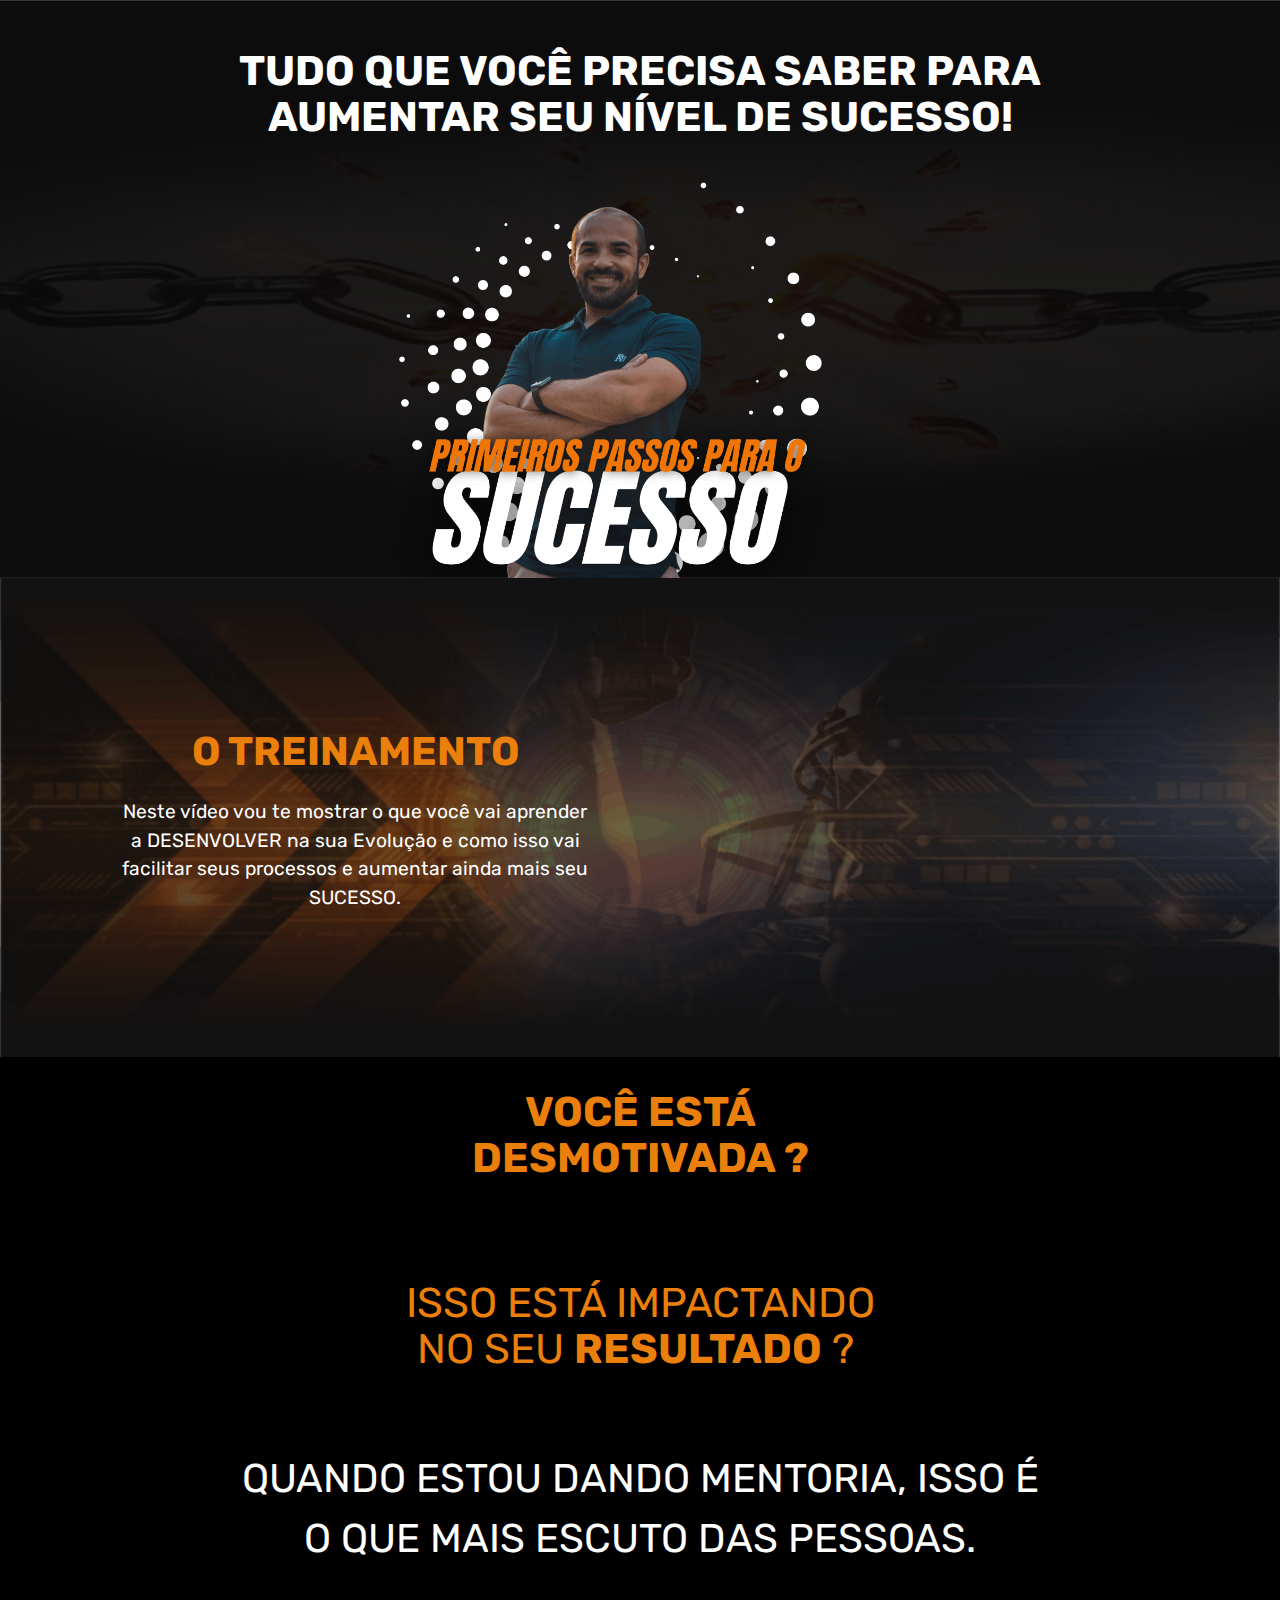
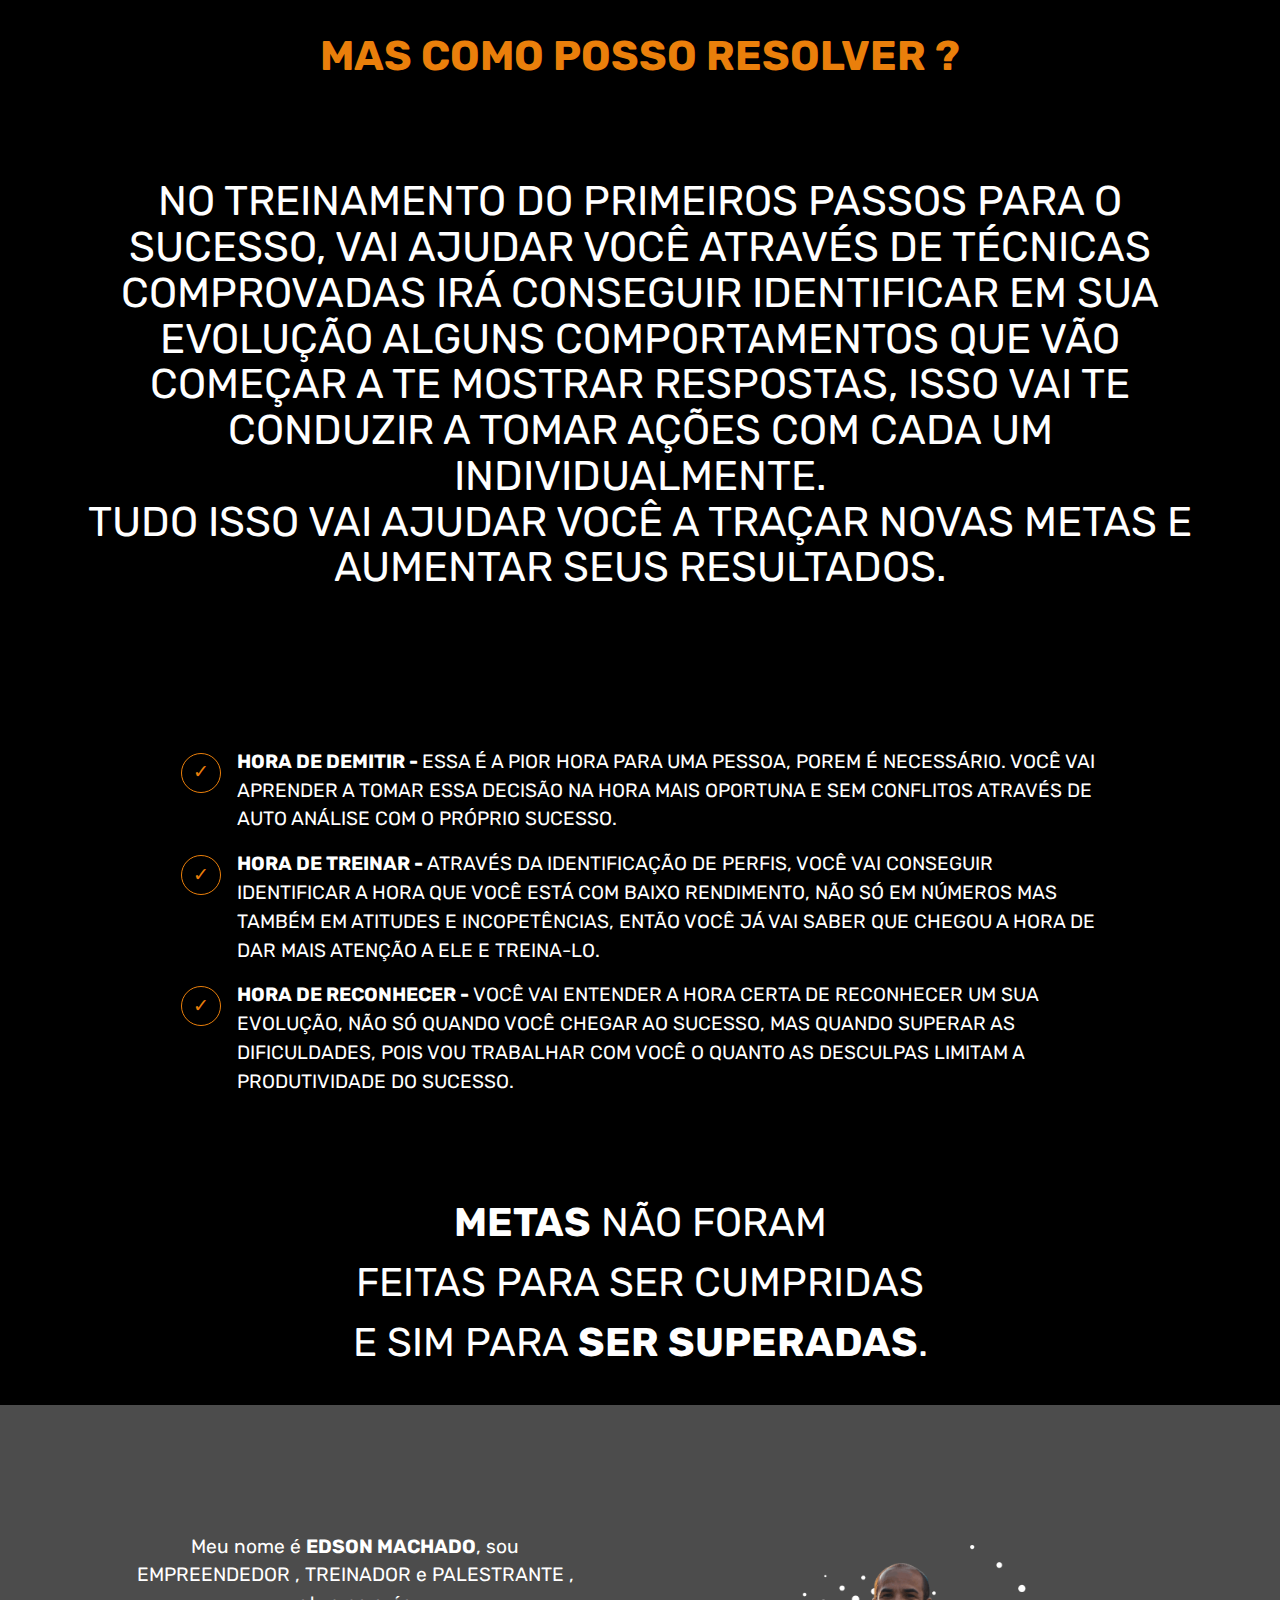
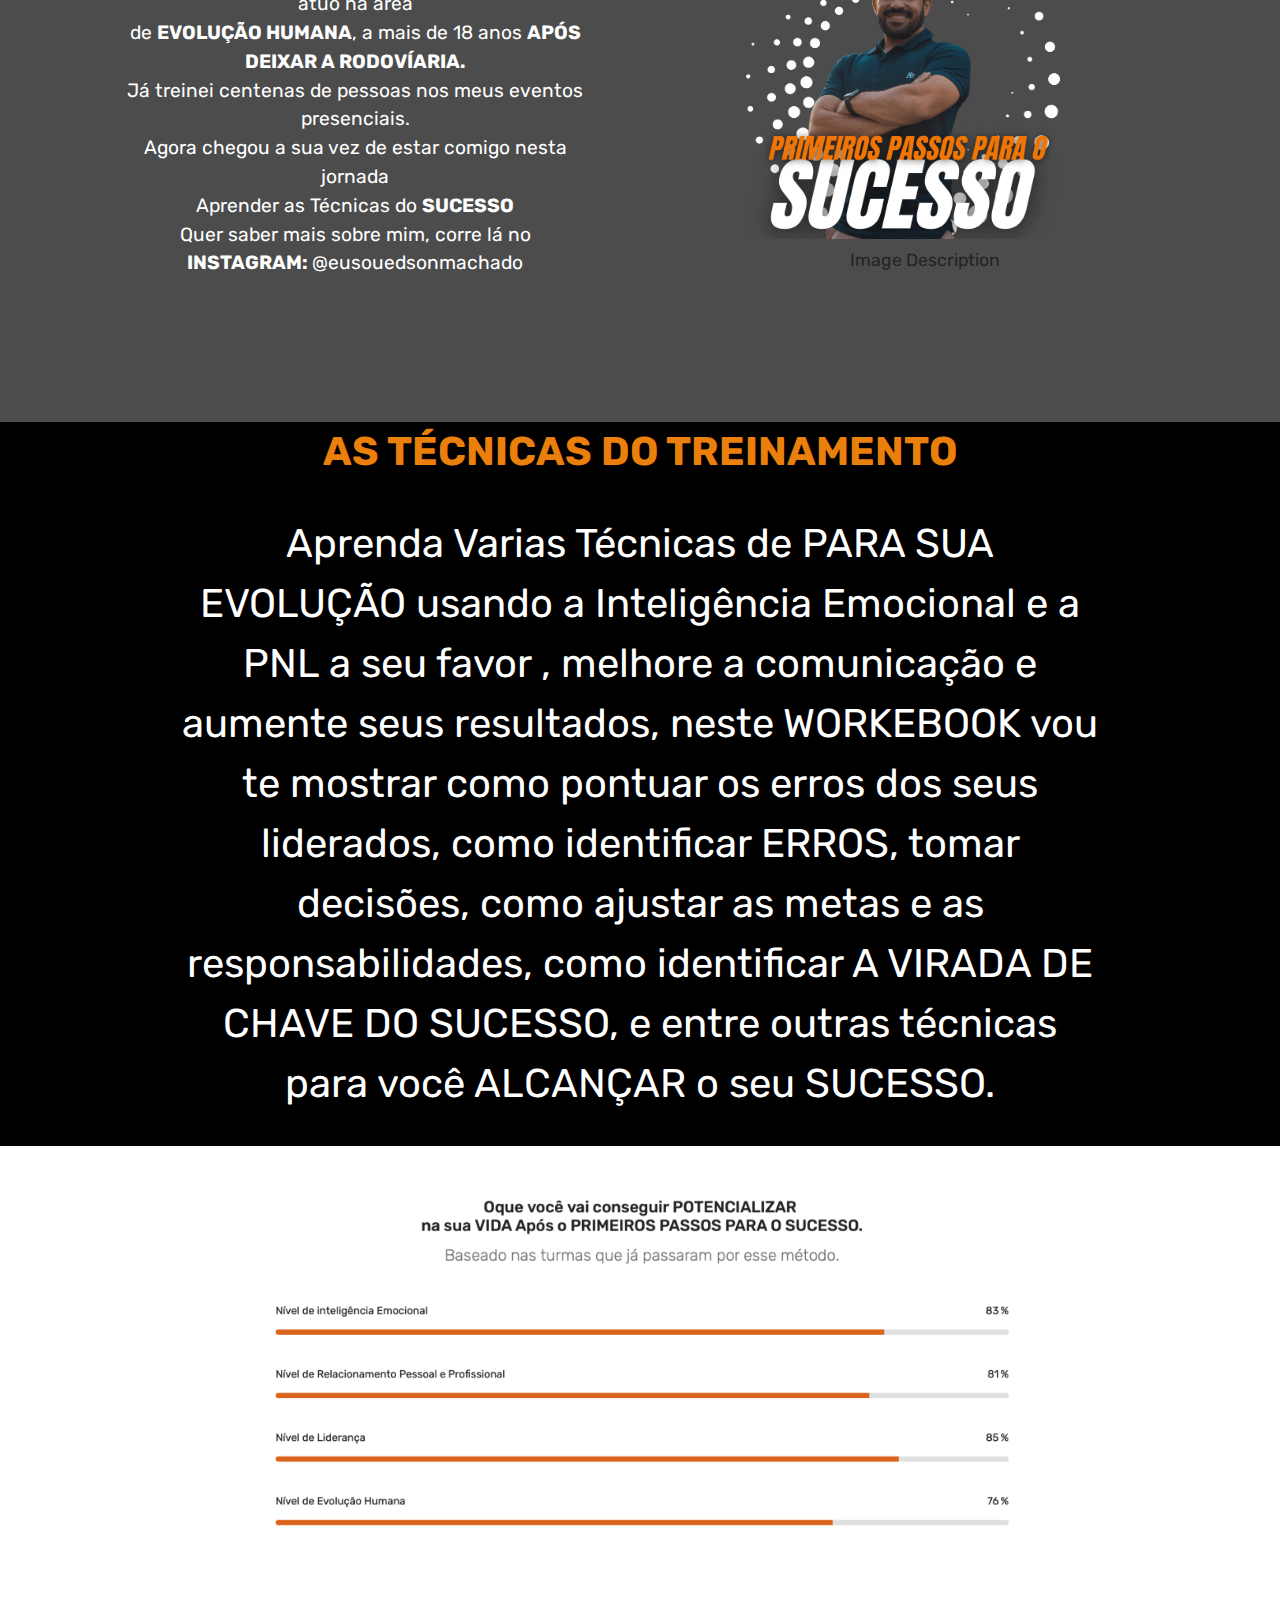
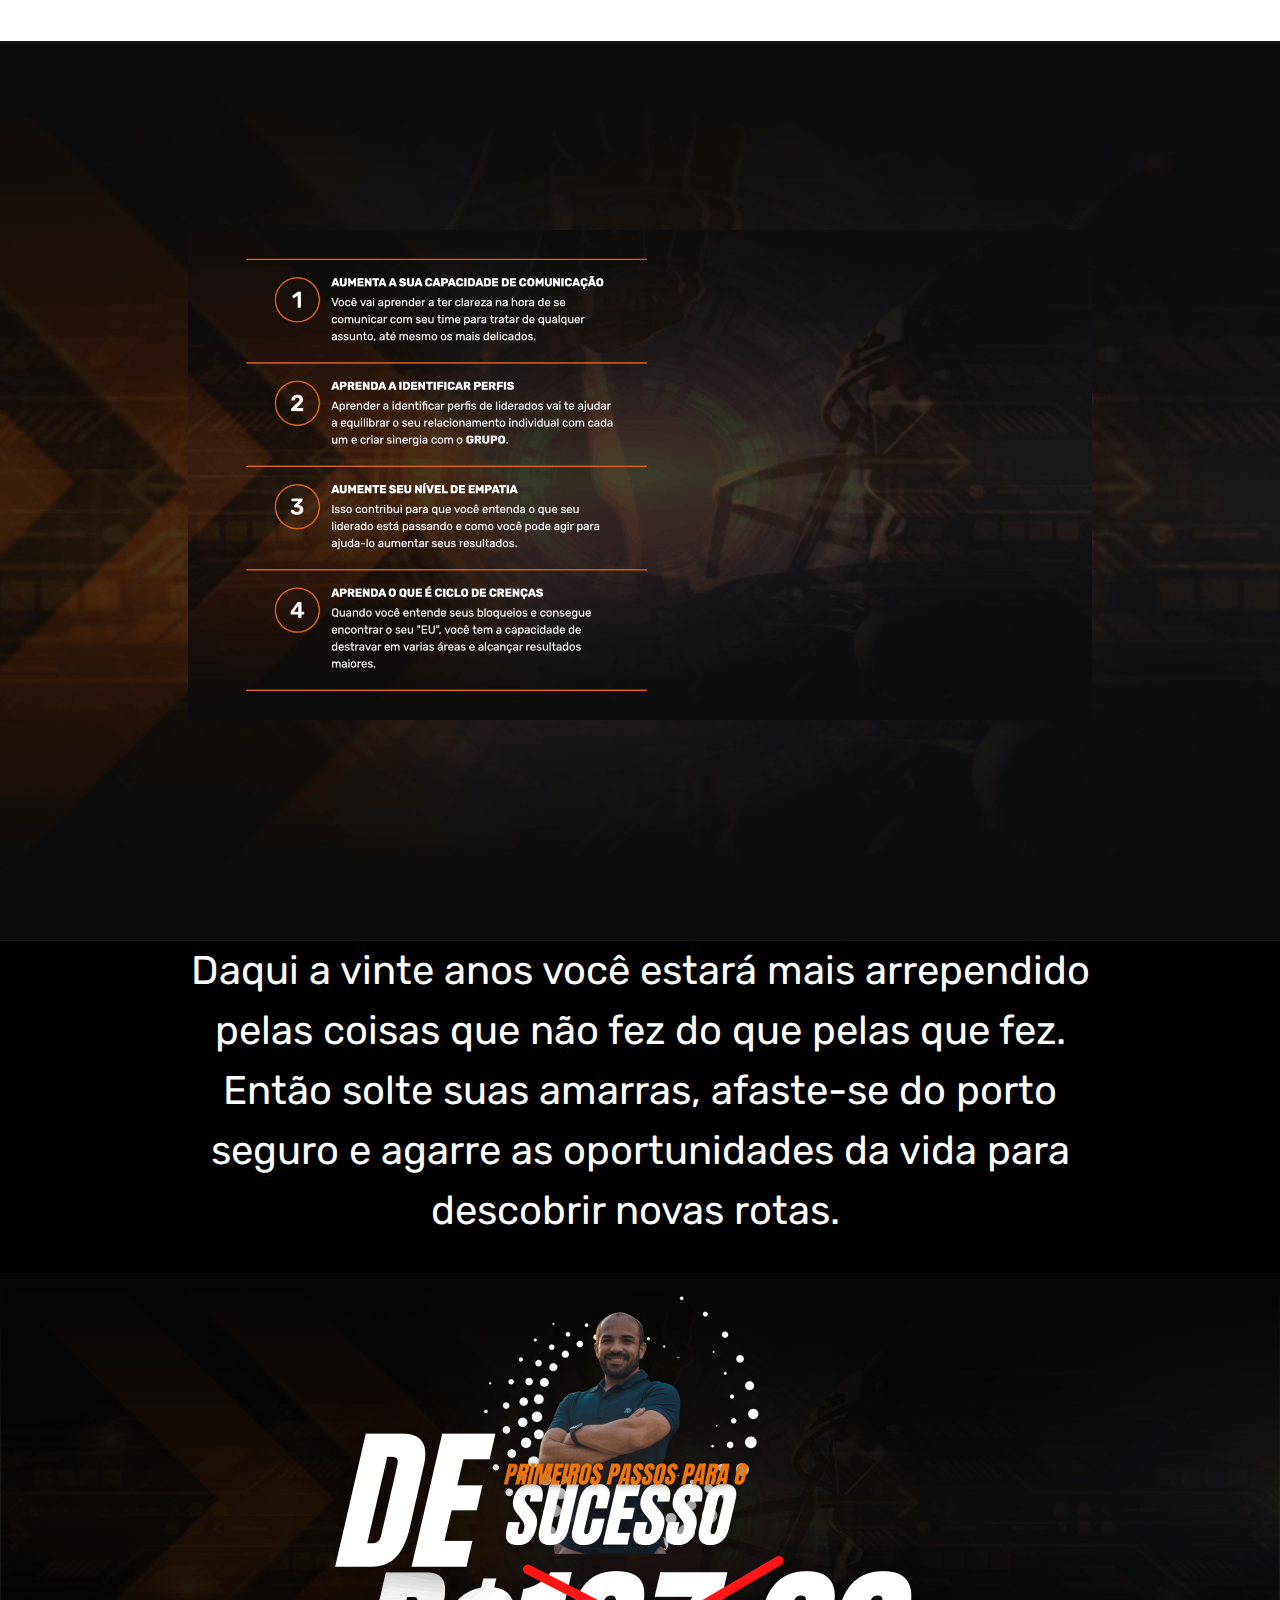
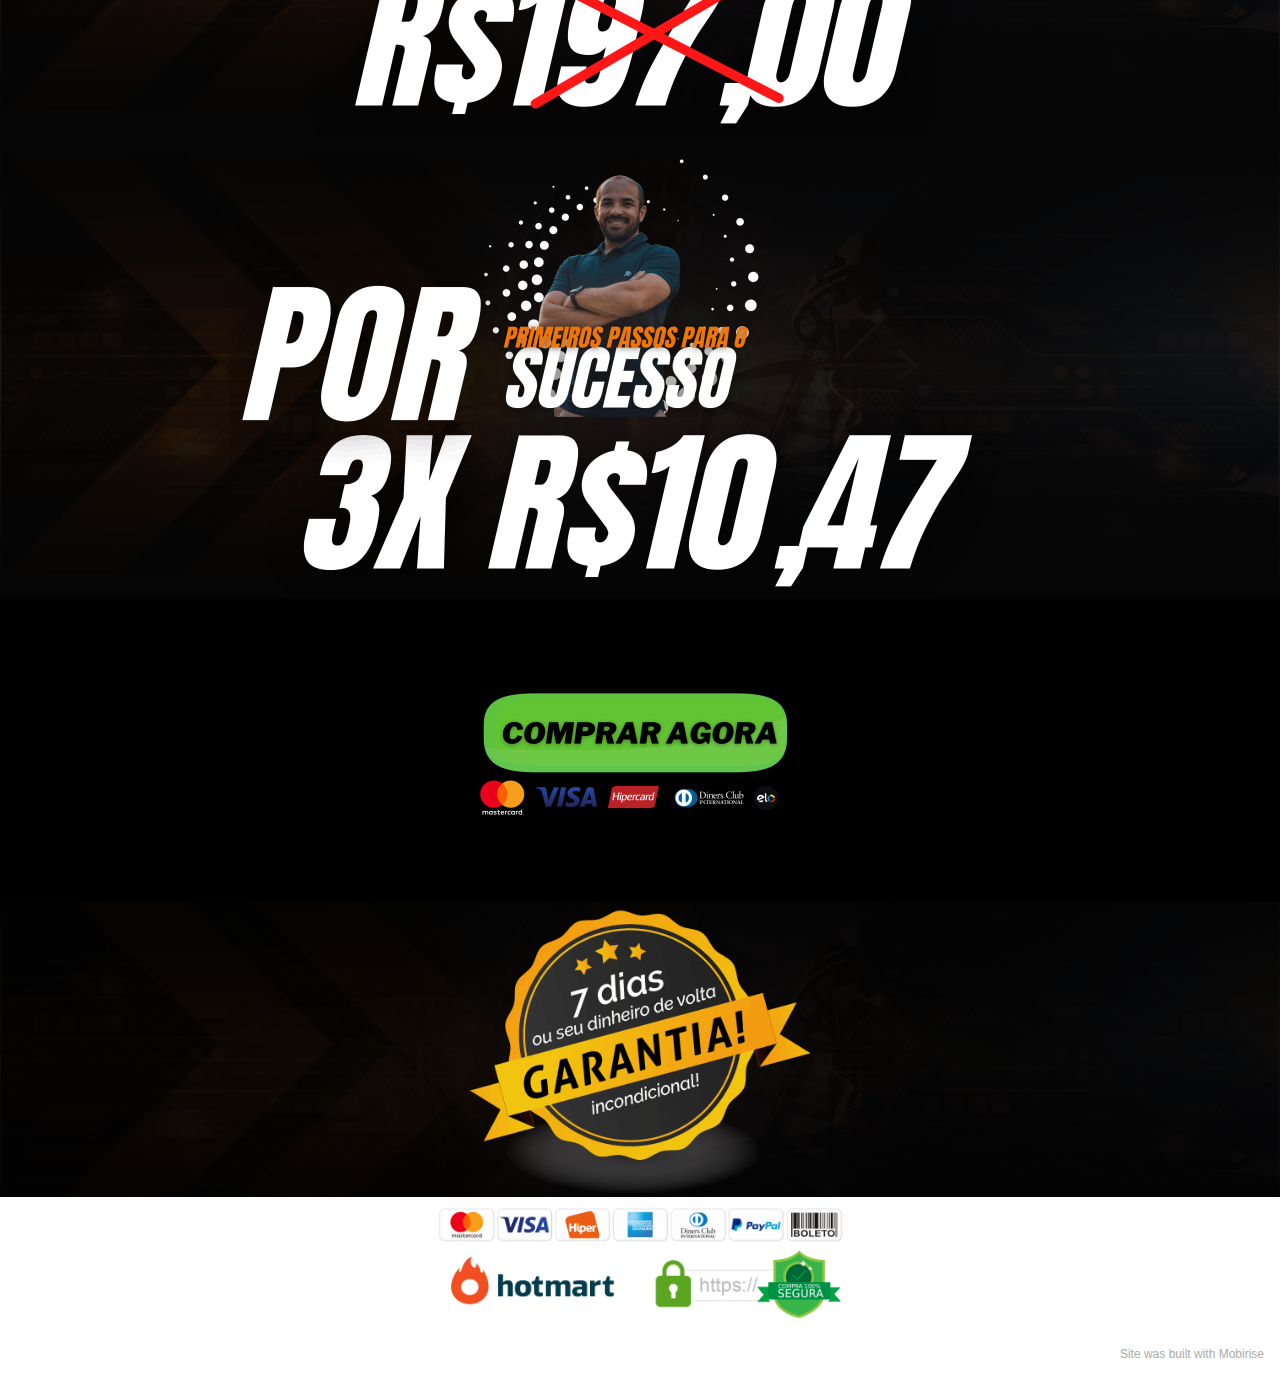
<file: index.html>
<!DOCTYPE html>
<html  lang="en">
<head>
  <!-- Site made with Mobirise Website Builder v5.3.0, https://mobirise.com -->
  <meta charset="UTF-8">
  <meta http-equiv="X-UA-Compatible" content="IE=edge">
  <meta name="generator" content="Mobirise v5.3.0, mobirise.com">
  <meta name="viewport" content="width=device-width, initial-scale=1, minimum-scale=1">
  <link rel="shortcut icon" href="assets/images/logo5.png" type="image/x-icon">
  <meta name="description" content="">
  
  
  <title>Home</title>
  <link rel="stylesheet" href="assets/tether/tether.min.css">
  <link rel="stylesheet" href="assets/bootstrap/css/bootstrap.min.css">
  <link rel="stylesheet" href="assets/bootstrap/css/bootstrap-grid.min.css">
  <link rel="stylesheet" href="assets/bootstrap/css/bootstrap-reboot.min.css">
  <link rel="stylesheet" href="assets/theme/css/style.css">
  <link rel="preload" as="style" href="assets/mobirise/css/mbr-additional.css"><link rel="stylesheet" href="assets/mobirise/css/mbr-additional.css" type="text/css">
  
  
  
  
</head>
<body>
  
  <section class="header10 cid-sPNqZakMF1" id="header10-1">

    

    <div class="mbr-overlay" style="opacity: 0.6; background-color: rgb(0, 0, 0);"></div>

    <div class="align-center container-fluid">
        <div class="row justify-content-center">
            <div class="col-md-12 col-lg-9">
                <h1 class="mbr-section-title mbr-fonts-style mb-3 display-1"><strong>TUDO QUE VOCÊ PRECISA SABER PARA AUMENTAR SEU NÍVEL DE SUCESSO!</strong></h1>
                
                
                <div class="image-wrap mt-4">
                    <img src="assets/images/inserir-um-titulo-2-1364x767.png" alt="" title="">
                </div>
            </div>
        </div>
    </div>
</section>

<section class="video5 cid-sPNrT2tgKv" id="video5-2">
    
    <div class="mbr-overlay" style="opacity: 0.4; background-color: rgb(0, 0, 0);"></div>
    <div class="container">
        <div class="title-wrapper mb-5">
            
        </div>
        <div class="row align-items-center">
            <div class="col-12 col-lg-6 video-block">
                <div class="video-wrapper"><iframe class="mbr-embedded-video" src="https://www.youtube.com/embed/VA8PzkQa8d8?rel=0&amp;amp;showinfo=0&amp;autoplay=0&amp;loop=0" width="1280" height="720" frameborder="0" allowfullscreen></iframe></div>
                
            </div>
            <div class="col-12 col-lg">
                <div class="text-wrapper">
                    <h3 class="mbr-section-subtitle mbr-fonts-style mb-3 display-5"><strong>O TREINAMENTO</strong></h3>
                    <p class="mbr-text mbr-fonts-style display-7">
                        Neste vídeo vou te mostrar o que você vai aprender a DESENVOLVER na sua Evolução e como isso vai facilitar seus processos e aumentar ainda mais seu SUCESSO.</p>
                </div>
            </div>
        </div>
    </div>
</section>

<section class="info4 cid-sPNsHPNG70" id="info4-3">
    
    
    <div class="container">
        <div class="row justify-content-center">
            <div class="col-12">
                <h3 class="mbr-section-title mbr-fonts-style display-1"><strong>VOCÊ ESTÁ </strong><br><strong>DESMOTIVADA ?</strong><div>&nbsp;</div><div>&nbsp; &nbsp; &nbsp; &nbsp; &nbsp; &nbsp; &nbsp;</div></h3>
                <p class="mbr-text mbr-fonts-style mb-4 display-1">ISSO ESTÁ IMPACTANDO <br>NO SEU <strong>RESULTADO</strong> ?&nbsp;<br>&nbsp;<br></p>
            </div>
        </div>
    </div>
</section>

<section class="content4 cid-sPNtibg8X1" id="content4-4">
    
    
    <div class="container">
        <div class="row justify-content-center">
            <div class="title col-md-12 col-lg-10">
                
                <h4 class="mbr-section-subtitle align-center mbr-fonts-style mb-4 display-5">QUANDO ESTOU DANDO MENTORIA, ISSO É <br>O QUE MAIS ESCUTO DAS PESSOAS.</h4>
                
            </div>
        </div>
    </div>
</section>

<section class="info4 cid-sPNtyyu8uL" id="info4-5">
    
    
    <div class="container">
        <div class="row justify-content-center">
            <div class="col-12">
                <h3 class="mbr-section-title mbr-fonts-style display-1"><strong>MAS COMO POSSO RESOLVER ?</strong><br><div>&nbsp;</div><div>&nbsp; &nbsp; &nbsp; &nbsp; &nbsp; &nbsp; &nbsp;</div></h3>
                <p class="mbr-text mbr-fonts-style mb-4 display-1">NO TREINAMENTO DO PRIMEIROS PASSOS PARA O SUCESSO, VAI AJUDAR VOCÊ ATRAVÉS DE TÉCNICAS COMPROVADAS IRÁ CONSEGUIR IDENTIFICAR EM SUA EVOLUÇÃO ALGUNS COMPORTAMENTOS QUE VÃO COMEÇAR A TE MOSTRAR RESPOSTAS, ISSO VAI TE CONDUZIR A TOMAR AÇÕES COM CADA UM INDIVIDUALMENTE. <br>TUDO ISSO VAI AJUDAR VOCÊ A TRAÇAR NOVAS METAS E AUMENTAR SEUS RESULTADOS.<br>&nbsp;<br></p>
            </div>
        </div>
    </div>
</section>

<section class="content8 cid-sPNtWny7d3" id="content8-6">
    
    <div class="container">
        <div class="row justify-content-center">
            <div class="counter-container col-md-12 col-lg-10">
                
                <div class="mbr-text mbr-fonts-style display-7">
                    <ul>
                        <li><strong>HORA DE DEMITIR - </strong>ESSA É A PIOR HORA PARA UMA PESSOA, POREM É NECESSÁRIO. VOCÊ VAI APRENDER A TOMAR ESSA DECISÃO NA HORA MAIS OPORTUNA E SEM CONFLITOS ATRAVÉS DE AUTO ANÁLISE COM O PRÓPRIO SUCESSO.<strong>&nbsp;</strong></li>
                        <li><strong>HORA DE TREINAR - </strong>ATRAVÉS DA IDENTIFICAÇÃO DE PERFIS, VOCÊ VAI CONSEGUIR IDENTIFICAR A HORA QUE VOCÊ ESTÁ COM BAIXO RENDIMENTO, NÃO SÓ EM NÚMEROS MAS TAMBÉM EM ATITUDES E INCOPETÊNCIAS, ENTÃO VOCÊ JÁ VAI SABER QUE CHEGOU A HORA DE DAR MAIS ATENÇÃO A ELE E TREINA-LO.</li>
                        <li><strong>HORA DE RECONHECER - </strong>VOCÊ VAI ENTENDER A HORA CERTA DE RECONHECER UM SUA EVOLUÇÃO, NÃO SÓ QUANDO VOCÊ CHEGAR AO SUCESSO, MAS QUANDO SUPERAR AS DIFICULDADES, POIS VOU TRABALHAR COM VOCÊ O QUANTO AS DESCULPAS LIMITAM A PRODUTIVIDADE DO SUCESSO.</li>
                    </ul>
                </div>
            </div>
        </div>
    </div>
</section>

<section class="content4 cid-sPNIW0hen9" id="content4-7">
    
    
    <div class="container">
        <div class="row justify-content-center">
            <div class="title col-md-12 col-lg-10">
                
                <h4 class="mbr-section-subtitle align-center mbr-fonts-style mb-4 display-5"><strong>METAS</strong> NÃO FORAM <br>FEITAS PARA SER CUMPRIDAS<br> E SIM PARA <strong>SER SUPERADAS</strong>.</h4>
                
            </div>
        </div>
    </div>
</section>

<section class="image2 cid-sPNJeQmjOD mbr-parallax-background" id="image2-8">
    

    <div class="mbr-overlay" style="opacity: 0.7; background-color: rgb(0, 0, 0);">
    </div>

    <div class="container">
        <div class="row align-items-center">
            <div class="col-12 col-lg-6">
                <div class="image-wrapper">
                    <img src="assets/images/inserir-um-titulo-2-1364x767.png" alt="">
                    <p class="mbr-description mbr-fonts-style mt-2 align-center display-4">
                        Image Description</p>
                </div>
            </div>
            <div class="col-12 col-lg">
                <div class="text-wrapper">
                    
                    <p class="mbr-text mbr-fonts-style display-7">Meu nome é <strong>EDSON MACHADO</strong>, sou EMPREENDEDOR , TREINADOR e PALESTRANTE , atuo na aréa <br>de <strong>EVOLUÇÃO HUMANA</strong>, a mais de 18 anos <strong>APÓS DEIXAR A RODOVÍARIA.</strong> <br>Já treinei centenas de pessoas nos meus eventos presenciais. <br>Agora chegou a sua vez de estar comigo nesta jornada <br> Aprender as Técnicas do <strong>SUCESSO</strong> <br>Quer saber mais sobre mim, corre lá no <br><strong>INSTAGRAM: </strong>@eusouedsonmachado</p>
                </div>
            </div>
        </div>
    </div>
</section>

<section class="content4 cid-sPNJL39HCA" id="content4-9">
    
    
    <div class="container">
        <div class="row justify-content-center">
            <div class="title col-md-12 col-lg-10">
                
                <h4 class="mbr-section-subtitle align-center mbr-fonts-style mb-4 display-5"><strong>AS TÉCNICAS DO TREINAMENTO</strong></h4>
                
            </div>
        </div>
    </div>
</section>

<section class="content4 cid-sPNJMN3SZw" id="content4-a">
    
    
    <div class="container">
        <div class="row justify-content-center">
            <div class="title col-md-12 col-lg-10">
                
                <h4 class="mbr-section-subtitle align-center mbr-fonts-style mb-4 display-5">Aprenda Varias Técnicas de PARA SUA EVOLUÇÃO usando a Inteligência Emocional e a PNL a seu favor , melhore a comunicação e aumente seus resultados, neste WORKEBOOK vou te mostrar como pontuar os erros dos seus liderados, como identificar ERROS, tomar decisões, como ajustar as metas e as responsabilidades, como identificar A VIRADA DE CHAVE DO SUCESSO, e entre outras técnicas para você ALCANÇAR o seu SUCESSO.</h4>
                
            </div>
        </div>
    </div>
</section>

<section class="header9 cid-sPNLmduNfH" id="header9-c">

    

    

    <div class="text-center container">
        <div class="row justify-content-center">
            <div class="col-md-12 col-lg-9">
                <div class="image-wrap mb-4">
                    <img src="assets/images/captura-de-tela-2021-11-25-as-15.23.00-2000x969.png" alt="">
                </div>
                
                
                
            </div>
        </div>
    </div>
</section>

<section class="header9 cid-sPNMA1WNl3 mbr-fullscreen" id="header9-f">

    

    <div class="mbr-overlay" style="opacity: 0.6; background-color: rgb(0, 0, 0);"></div>

    <div class="text-center container-fluid">
        <div class="row justify-content-center">
            <div class="col-md-12 col-lg-9">
                <div class="image-wrap mb-4">
                    <img src="assets/images/captura-de-tela-2021-11-25-as-15.31.41-1646x891.png" alt="">
                </div>
                
                
                
            </div>
        </div>
    </div>
</section>

<section class="content4 cid-sPNNployly" id="content4-g">
    
    
    <div class="container">
        <div class="row justify-content-center">
            <div class="title col-md-12 col-lg-10">
                
                <h4 class="mbr-section-subtitle align-center mbr-fonts-style mb-4 display-5">Daqui a vinte anos você estará mais arrependido pelas coisas que não fez do que pelas que fez. Então solte suas amarras, afaste-se do porto seguro e agarre as oportunidades da vida para descobrir novas rotas.&nbsp;</h4>
                
            </div>
        </div>
    </div>
</section>

<section class="image3 cid-sPOhBogHzw" id="image3-l">
    

    <div class="mbr-overlay" style="opacity: 0.8; background-color: rgb(0, 0, 0);">
    </div>

    <div class="container">
        <div class="row justify-content-center">
            <div class="col-12 col-lg-9">
                <div class="image-wrapper">
                    <img src="assets/images/inserir-um-titulo-8-1646x926.png" alt="Mobirise">
                    
                </div>
            </div>
        </div>
    </div>
</section>

<section class="image3 cid-sPOhKzEcBR" id="image3-m">
    

    <div class="mbr-overlay" style="opacity: 0.8; background-color: rgb(0, 0, 0);">
    </div>

    <div class="container">
        <div class="row justify-content-center">
            <div class="col-12 col-lg-9">
                <div class="image-wrapper">
                    <img src="assets/images/inserir-um-titulo-7-1646x926.png" alt="">
                    
                </div>
            </div>
        </div>
    </div>
</section>

<section class="image3 cid-sPOhtpHyJM" id="image3-k">
    

    

    <div class="container">
        <div class="row justify-content-center">
            <div class="col-12 col-lg-6">
                <div class="image-wrapper">
                    <img src="assets/images/orange-black-motocross-championship-facebook-cover-27-1076x606.png" alt="">
                    
                </div>
            </div>
        </div>
    </div>
</section>

<section class="image3 cid-sPOhUncbPw" id="image3-n">
    

    <div class="mbr-overlay" style="opacity: 0.9; background-color: rgb(0, 0, 0);">
    </div>

    <div class="container">
        <div class="row justify-content-center">
            <div class="col-12 col-lg-4">
                <div class="image-wrapper">
                    <img src="assets/images/a-412x350.png" alt="Mobirise">
                    
                </div>
            </div>
        </div>
    </div>
</section>

<section class="image3 cid-sPOjgEpKZH" id="image3-o">
    

    

    <div class="container">
        <div class="row justify-content-center">
            <div class="col-12 col-lg-5">
                <div class="image-wrapper">
                    <img src="assets/images/compra-segura-hotmart-w1000-1000x300.png" alt="">
                    
                </div>
            </div>
        </div>
    </div>
</section>

<section class="header9 cid-sPNNVIyuFk" id="header9-h">

    

    <div class="mbr-overlay" style="opacity: 0.8; background-color: rgb(255, 255, 255);"></div>

    <div class="text-center container-fluid">
        <div class="row justify-content-center">
            <div class="col-md-12 col-lg-9">
                
                
                
                
            </div>
        </div>
    </div>
</section><section style="background-color: #fff; font-family: -apple-system, BlinkMacSystemFont, 'Segoe UI', 'Roboto', 'Helvetica Neue', Arial, sans-serif; color:#aaa; font-size:12px; padding: 0; align-items: center; display: flex;"><a href="https://mobirise.site/a" style="flex: 1 1; height: 3rem; padding-left: 1rem;"></a><p style="flex: 0 0 auto; margin:0; padding-right:1rem;">Site was <a href="https://mobirise.site/g" style="color:#aaa;">built</a> with Mobirise</p></section><script src="assets/web/assets/jquery/jquery.min.js"></script>  <script src="assets/popper/popper.min.js"></script>  <script src="assets/tether/tether.min.js"></script>  <script src="assets/bootstrap/js/bootstrap.min.js"></script>  <script src="assets/smoothscroll/smooth-scroll.js"></script>  <script src="assets/playervimeo/vimeo_player.js"></script>  <script src="assets/parallax/jarallax.min.js"></script>  <script src="assets/theme/js/script.js"></script>  
  
  
</body>
</html>
</file>
<file: assets/theme/css/style.css>
@charset "UTF-8";
section {
  background-color: #ffffff;
}

body {
  font-style: normal;
  line-height: 1.5;
  font-weight: 400;
  color: #232323;
  position: relative;
}

section,
.container,
.container-fluid {
  position: relative;
  word-wrap: break-word;
}

a.mbr-iconfont:hover {
  text-decoration: none;
}

.article .lead p,
.article .lead ul,
.article .lead ol,
.article .lead pre,
.article .lead blockquote {
  margin-bottom: 0;
}

a {
  font-style: normal;
  font-weight: 400;
  cursor: pointer;
}
a, a:hover {
  text-decoration: none;
}

.mbr-section-title {
  font-style: normal;
  line-height: 1.3;
}

.mbr-section-subtitle {
  line-height: 1.3;
}

.mbr-text {
  font-style: normal;
  line-height: 1.7;
}

h1,
h2,
h3,
h4,
h5,
h6,
.display-1,
.display-2,
.display-4,
.display-5,
.display-7,
span,
p,
a {
  line-height: 1;
  word-break: break-word;
  word-wrap: break-word;
  font-weight: 400;
}

b,
strong {
  font-weight: bold;
}

input:-webkit-autofill, input:-webkit-autofill:hover, input:-webkit-autofill:focus, input:-webkit-autofill:active {
  transition-delay: 9999s;
  -webkit-transition-property: background-color, color;
  transition-property: background-color, color;
}

textarea[type=hidden] {
  display: none;
}

section {
  background-position: 50% 50%;
  background-repeat: no-repeat;
  background-size: cover;
}
section .mbr-background-video,
section .mbr-background-video-preview {
  position: absolute;
  bottom: 0;
  left: 0;
  right: 0;
  top: 0;
}

.hidden {
  visibility: hidden;
}

.mbr-z-index20 {
  z-index: 20;
}

/*! Base colors */
.mbr-white {
  color: #ffffff;
}

.mbr-black {
  color: #111111;
}

.mbr-bg-white {
  background-color: #ffffff;
}

.mbr-bg-black {
  background-color: #000000;
}

/*! Text-aligns */
.align-left {
  text-align: left;
}

.align-center {
  text-align: center;
}

.align-right {
  text-align: right;
}

/*! Font-weight  */
.mbr-light {
  font-weight: 300;
}

.mbr-regular {
  font-weight: 400;
}

.mbr-semibold {
  font-weight: 500;
}

.mbr-bold {
  font-weight: 700;
}

/*! Media  */
.media-content {
  flex-basis: 100%;
}

.media-container-row {
  display: flex;
  flex-direction: row;
  flex-wrap: wrap;
  justify-content: center;
  align-content: center;
  align-items: start;
}
.media-container-row .media-size-item {
  width: 400px;
}

.media-container-column {
  display: flex;
  flex-direction: column;
  flex-wrap: wrap;
  justify-content: center;
  align-content: center;
  align-items: stretch;
}
.media-container-column > * {
  width: 100%;
}

@media (min-width: 992px) {
  .media-container-row {
    flex-wrap: nowrap;
  }
}
figure {
  margin-bottom: 0;
  overflow: hidden;
}

figure[mbr-media-size] {
  transition: width 0.1s;
}

img,
iframe {
  display: block;
  width: 100%;
}

.card {
  background-color: transparent;
  border: none;
}

.card-box {
  width: 100%;
}

.card-img {
  text-align: center;
  flex-shrink: 0;
  -webkit-flex-shrink: 0;
}

.media {
  max-width: 100%;
  margin: 0 auto;
}

.mbr-figure {
  align-self: center;
}

.media-container > div {
  max-width: 100%;
}

.mbr-figure img,
.card-img img {
  width: 100%;
}

@media (max-width: 991px) {
  .media-size-item {
    width: auto !important;
  }

  .media {
    width: auto;
  }

  .mbr-figure {
    width: 100% !important;
  }
}
/*! Buttons */
.mbr-section-btn {
  margin-left: -0.6rem;
  margin-right: -0.6rem;
  font-size: 0;
}

.btn {
  font-weight: 600;
  border-width: 1px;
  font-style: normal;
  margin: 0.6rem 0.6rem;
  white-space: normal;
  transition: all 0.2s ease-in-out;
  display: inline-flex;
  align-items: center;
  justify-content: center;
  word-break: break-word;
}

.btn-sm {
  font-weight: 600;
  letter-spacing: 0px;
  transition: all 0.3s ease-in-out;
}

.btn-md {
  font-weight: 600;
  letter-spacing: 0px;
  transition: all 0.3s ease-in-out;
}

.btn-lg {
  font-weight: 600;
  letter-spacing: 0px;
  transition: all 0.3s ease-in-out;
}

.btn-form {
  margin: 0;
}
.btn-form:hover {
  cursor: pointer;
}

nav .mbr-section-btn {
  margin-left: 0rem;
  margin-right: 0rem;
}

/*! Btn icon margin */
.btn .mbr-iconfont,
.btn.btn-sm .mbr-iconfont {
  order: 1;
  cursor: pointer;
  margin-left: 0.5rem;
  vertical-align: sub;
}

.btn.btn-md .mbr-iconfont,
.btn.btn-md .mbr-iconfont {
  margin-left: 0.8rem;
}

.mbr-regular {
  font-weight: 400;
}

.mbr-semibold {
  font-weight: 500;
}

.mbr-bold {
  font-weight: 700;
}

[type=submit] {
  -webkit-appearance: none;
}

/*! Full-screen */
.mbr-fullscreen .mbr-overlay {
  min-height: 100vh;
}

.mbr-fullscreen {
  display: flex;
  display: -moz-flex;
  display: -ms-flex;
  display: -o-flex;
  align-items: center;
  min-height: 100vh;
  padding-top: 3rem;
  padding-bottom: 3rem;
}

/*! Map */
.map {
  height: 25rem;
  position: relative;
}
.map iframe {
  width: 100%;
  height: 100%;
}

/*! Scroll to top arrow */
.mbr-arrow-up {
  bottom: 25px;
  right: 90px;
  position: fixed;
  text-align: right;
  z-index: 5000;
  color: #ffffff;
  font-size: 22px;
}

.mbr-arrow-up a {
  background: rgba(0, 0, 0, 0.2);
  border-radius: 50%;
  color: #fff;
  display: inline-block;
  height: 60px;
  width: 60px;
  border: 2px solid #fff;
  outline-style: none !important;
  position: relative;
  text-decoration: none;
  transition: all 0.3s ease-in-out;
  cursor: pointer;
  text-align: center;
}
.mbr-arrow-up a:hover {
  background-color: rgba(0, 0, 0, 0.4);
}
.mbr-arrow-up a i {
  line-height: 60px;
}

.mbr-arrow-up-icon {
  display: block;
  color: #fff;
}

.mbr-arrow-up-icon::before {
  content: "›";
  display: inline-block;
  font-family: serif;
  font-size: 22px;
  line-height: 1;
  font-style: normal;
  position: relative;
  top: 6px;
  left: -4px;
  transform: rotate(-90deg);
}

/*! Arrow Down */
.mbr-arrow {
  position: absolute;
  bottom: 45px;
  left: 50%;
  width: 60px;
  height: 60px;
  cursor: pointer;
  background-color: rgba(80, 80, 80, 0.5);
  border-radius: 50%;
  transform: translateX(-50%);
}
@media (max-width: 767px) {
  .mbr-arrow {
    display: none;
  }
}
.mbr-arrow > a {
  display: inline-block;
  text-decoration: none;
  outline-style: none;
  -webkit-animation: arrowdown 1.7s ease-in-out infinite;
          animation: arrowdown 1.7s ease-in-out infinite;
  color: #ffffff;
}
.mbr-arrow > a > i {
  position: absolute;
  top: -2px;
  left: 15px;
  font-size: 2rem;
}

#scrollToTop a i::before {
  content: "";
  position: absolute;
  display: block;
  border-bottom: 2.5px solid #fff;
  border-left: 2.5px solid #fff;
  width: 27.8%;
  height: 27.8%;
  left: 50%;
  top: 51%;
  transform: translateY(-30%) translateX(-50%) rotate(135deg);
}

@keyframes arrowdown {
  0% {
    transform: translateY(0px);
  }
  50% {
    transform: translateY(-5px);
  }
  100% {
    transform: translateY(0px);
  }
}
@-webkit-keyframes arrowdown {
  0% {
    transform: translateY(0px);
  }
  50% {
    transform: translateY(-5px);
  }
  100% {
    transform: translateY(0px);
  }
}
@media (max-width: 500px) {
  .mbr-arrow-up {
    left: 0;
    right: 0;
    text-align: center;
  }
}
/*Gradients animation*/
@keyframes gradient-animation {
  from {
    background-position: 0% 100%;
    -webkit-animation-timing-function: ease-in-out;
            animation-timing-function: ease-in-out;
  }
  to {
    background-position: 100% 0%;
    -webkit-animation-timing-function: ease-in-out;
            animation-timing-function: ease-in-out;
  }
}
@-webkit-keyframes gradient-animation {
  from {
    background-position: 0% 100%;
    -webkit-animation-timing-function: ease-in-out;
            animation-timing-function: ease-in-out;
  }
  to {
    background-position: 100% 0%;
    -webkit-animation-timing-function: ease-in-out;
            animation-timing-function: ease-in-out;
  }
}
.bg-gradient {
  background-size: 200% 200%;
  animation: gradient-animation 5s infinite alternate;
  -webkit-animation: gradient-animation 5s infinite alternate;
}

.menu .navbar-brand {
  display: -webkit-flex;
}
.menu .navbar-brand span {
  display: flex;
  display: -webkit-flex;
}
.menu .navbar-brand .navbar-caption-wrap {
  display: -webkit-flex;
}
.menu .navbar-brand .navbar-logo img {
  display: -webkit-flex;
  width: auto;
}
@media (min-width: 768px) and (max-width: 991px) {
  .menu .navbar-toggleable-sm .navbar-nav {
    display: -ms-flexbox;
  }
}
@media (max-width: 991px) {
  .menu .navbar-collapse {
    max-height: 93.5vh;
  }
  .menu .navbar-collapse.show {
    overflow: auto;
  }
}
@media (min-width: 992px) {
  .menu .navbar-nav.nav-dropdown {
    display: -webkit-flex;
  }
  .menu .navbar-toggleable-sm .navbar-collapse {
    display: -webkit-flex !important;
  }
  .menu .collapsed .navbar-collapse {
    max-height: 93.5vh;
  }
  .menu .collapsed .navbar-collapse.show {
    overflow: auto;
  }
}
@media (max-width: 767px) {
  .menu .navbar-collapse {
    max-height: 80vh;
  }
}

.nav-link .mbr-iconfont {
  margin-right: 0.5rem;
}

.navbar {
  display: -webkit-flex;
  -webkit-flex-wrap: wrap;
  -webkit-align-items: center;
  -webkit-justify-content: space-between;
}

.navbar-collapse {
  -webkit-flex-basis: 100%;
  -webkit-flex-grow: 1;
  -webkit-align-items: center;
}

.nav-dropdown .link {
  padding: 0.667em 1.667em !important;
  margin: 0 !important;
}

.nav {
  display: -webkit-flex;
  -webkit-flex-wrap: wrap;
}

.row {
  display: -webkit-flex;
  -webkit-flex-wrap: wrap;
}

.justify-content-center {
  -webkit-justify-content: center;
}

.form-inline {
  display: -webkit-flex;
}

.card-wrapper {
  -webkit-flex: 1;
}

.carousel-control {
  z-index: 10;
  display: -webkit-flex;
}

.carousel-controls {
  display: -webkit-flex;
}

.media {
  display: -webkit-flex;
}

.form-group:focus {
  outline: none;
}

.jq-selectbox__select {
  padding: 7px 0;
  position: relative;
}

.jq-selectbox__dropdown {
  overflow: hidden;
  border-radius: 10px;
  position: absolute;
  top: 100%;
  left: 0 !important;
  width: 100% !important;
}

.jq-selectbox__trigger-arrow {
  right: 0;
  transform: translateY(-50%);
}

.jq-selectbox li {
  padding: 1.07em 0.5em;
}

input[type=range] {
  padding-left: 0 !important;
  padding-right: 0 !important;
}

.modal-dialog,
.modal-content {
  height: 100%;
}

.modal-dialog .carousel-inner {
  height: calc(100vh - 1.75rem);
}
@media (max-width: 575px) {
  .modal-dialog .carousel-inner {
    height: calc(100vh - 1rem);
  }
}

.carousel-item {
  text-align: center;
}

.carousel-item img {
  margin: auto;
}

.navbar-toggler {
  align-self: flex-start;
  padding: 0.25rem 0.75rem;
  font-size: 1.25rem;
  line-height: 1;
  background: transparent;
  border: 1px solid transparent;
  border-radius: 0.25rem;
}

.navbar-toggler:focus,
.navbar-toggler:hover {
  text-decoration: none;
}

.navbar-toggler-icon {
  display: inline-block;
  width: 1.5em;
  height: 1.5em;
  vertical-align: middle;
  content: "";
  background: no-repeat center center;
  background-size: 100% 100%;
}

.navbar-toggler-left {
  position: absolute;
  left: 1rem;
}

.navbar-toggler-right {
  position: absolute;
  right: 1rem;
}

.card-img {
  width: auto;
}

.menu .navbar.collapsed:not(.beta-menu) {
  flex-direction: column;
}

.carousel-item.active,
.carousel-item-next,
.carousel-item-prev {
  display: flex;
}

.note-air-layout .dropup .dropdown-menu,
.note-air-layout .navbar-fixed-bottom .dropdown .dropdown-menu {
  bottom: initial !important;
}

html,
body {
  height: auto;
  min-height: 100vh;
}

.dropup .dropdown-toggle::after {
  display: none;
}

.form-asterisk {
  font-family: initial;
  position: absolute;
  top: -2px;
  font-weight: normal;
}

.form-control-label {
  position: relative;
  cursor: pointer;
  margin-bottom: 0.357em;
  padding: 0;
}

.alert {
  color: #ffffff;
  border-radius: 0;
  border: 0;
  font-size: 1.1rem;
  line-height: 1.5;
  margin-bottom: 1.875rem;
  padding: 1.25rem;
  position: relative;
  text-align: center;
}
.alert.alert-form::after {
  background-color: inherit;
  bottom: -7px;
  content: "";
  display: block;
  height: 14px;
  left: 50%;
  margin-left: -7px;
  position: absolute;
  transform: rotate(45deg);
  width: 14px;
}

.form-control {
  background-color: #ffffff;
  background-clip: border-box;
  color: #232323;
  line-height: 1rem !important;
  height: auto;
  padding: 0.6rem 1.2rem;
  transition: border-color 0.25s ease 0s;
  border: 1px solid transparent !important;
  border-radius: 4px;
  box-shadow: rgba(0, 0, 0, 0.07) 0px 1px 1px 0px, rgba(0, 0, 0, 0.07) 0px 1px 3px 0px, rgba(0, 0, 0, 0.03) 0px 0px 0px 1px;
}
.form-active .form-control:invalid {
  border-color: red;
}

form .row {
  margin-left: -0.6rem;
  margin-right: -0.6rem;
}
form .row [class*=col] {
  padding-left: 0.6rem;
  padding-right: 0.6rem;
}

form .mbr-section-btn {
  margin: 0;
  padding-left: 0.6rem;
  padding-right: 0.6rem;
}

form .btn {
  display: flex;
  padding: 0.6rem 1.2rem;
  margin: 0;
}

form .form-check-input {
  margin-top: 0.5;
}

textarea.form-control {
  line-height: 1.5rem !important;
}

.form-group {
  margin-bottom: 1.2rem;
}

.form-control,
form .btn {
  min-height: 48px;
}

.gdpr-block label span.textGDPR input[name=gdpr] {
  top: 7px;
}

.form-control:focus {
  box-shadow: none;
}

:focus {
  outline: none;
}

.mbr-overlay {
  background-color: #000;
  bottom: 0;
  left: 0;
  opacity: 0.5;
  position: absolute;
  right: 0;
  top: 0;
  z-index: 0;
  pointer-events: none;
}

blockquote {
  font-style: italic;
  padding: 3rem;
  font-size: 1.09rem;
  position: relative;
  border-left: 3px solid;
}

ul,
ol,
pre,
blockquote {
  margin-bottom: 2.3125rem;
}

.mt-4 {
  margin-top: 2rem !important;
}

.mb-4 {
  margin-bottom: 2rem !important;
}

@media (min-width: 992px) {
  .container {
    padding-left: 16px;
    padding-right: 16px;
  }

  .row {
    margin-left: -16px;
    margin-right: -16px;
  }
  .row > [class*=col] {
    padding-left: 16px;
    padding-right: 16px;
  }
}
@media (min-width: 768px) {
  .container-fluid {
    padding-left: 32px;
    padding-right: 32px;
  }
}
@media (min-width: 768px) and (max-width: 991px) {
  .mbr-container {
    padding-left: 32px;
    padding-right: 32px;
  }
}
@media (max-width: 767px) {
  .mbr-container {
    padding-left: 16px;
    padding-right: 16px;
  }
}
.card-wrapper,
.item-wrapper {
  overflow: hidden;
}

.app-video-wrapper > img {
  opacity: 1;
}.engine {
	position: absolute;
	text-indent: -2400px;
	text-align: center;
	padding: 0;
	top: 0;
	left: -2400px;
}
</file>
<file: assets/mobirise/css/mbr-additional.css>
@import url(https://fonts.googleapis.com/css?family=Rubik:300,400,500,600,700,800,900,300i,400i,500i,600i,700i,800i,900i&display=swap);





body {
  font-family: Jost;
}
.display-1 {
  font-family: 'Rubik', sans-serif;
  font-size: 2.6rem;
  line-height: 1.1;
}
.display-1 > .mbr-iconfont {
  font-size: 3.25rem;
}
.display-2 {
  font-family: 'Rubik', sans-serif;
  font-size: 3rem;
  line-height: 1.1;
}
.display-2 > .mbr-iconfont {
  font-size: 3.75rem;
}
.display-4 {
  font-family: 'Rubik', sans-serif;
  font-size: 1.1rem;
  line-height: 1.5;
}
.display-4 > .mbr-iconfont {
  font-size: 1.375rem;
}
.display-5 {
  font-family: 'Rubik', sans-serif;
  font-size: 2.5rem;
  line-height: 1.5;
}
.display-5 > .mbr-iconfont {
  font-size: 3.125rem;
}
.display-7 {
  font-family: 'Rubik', sans-serif;
  font-size: 1.2rem;
  line-height: 1.5;
}
.display-7 > .mbr-iconfont {
  font-size: 1.5rem;
}
/* ---- Fluid typography for mobile devices ---- */
/* 1.4 - font scale ratio ( bootstrap == 1.42857 ) */
/* 100vw - current viewport width */
/* (48 - 20)  48 == 48rem == 768px, 20 == 20rem == 320px(minimal supported viewport) */
/* 0.65 - min scale variable, may vary */
@media (max-width: 992px) {
  .display-1 {
    font-size: 2.08rem;
  }
}
@media (max-width: 768px) {
  .display-1 {
    font-size: 1.82rem;
    font-size: calc( 1.56rem + (2.6 - 1.56) * ((100vw - 20rem) / (48 - 20)));
    line-height: calc( 1.1 * (1.56rem + (2.6 - 1.56) * ((100vw - 20rem) / (48 - 20))));
  }
  .display-2 {
    font-size: 2.4rem;
    font-size: calc( 1.7rem + (3 - 1.7) * ((100vw - 20rem) / (48 - 20)));
    line-height: calc( 1.3 * (1.7rem + (3 - 1.7) * ((100vw - 20rem) / (48 - 20))));
  }
  .display-4 {
    font-size: 0.88rem;
    font-size: calc( 1.0350000000000001rem + (1.1 - 1.0350000000000001) * ((100vw - 20rem) / (48 - 20)));
    line-height: calc( 1.4 * (1.0350000000000001rem + (1.1 - 1.0350000000000001) * ((100vw - 20rem) / (48 - 20))));
  }
  .display-5 {
    font-size: 2rem;
    font-size: calc( 1.525rem + (2.5 - 1.525) * ((100vw - 20rem) / (48 - 20)));
    line-height: calc( 1.4 * (1.525rem + (2.5 - 1.525) * ((100vw - 20rem) / (48 - 20))));
  }
  .display-7 {
    font-size: 0.96rem;
    font-size: calc( 1.07rem + (1.2 - 1.07) * ((100vw - 20rem) / (48 - 20)));
    line-height: calc( 1.4 * (1.07rem + (1.2 - 1.07) * ((100vw - 20rem) / (48 - 20))));
  }
}
/* Buttons */
.btn {
  padding: 0.6rem 1.2rem;
  border-radius: 4px;
}
.btn-sm {
  padding: 0.6rem 1.2rem;
  border-radius: 4px;
}
.btn-md {
  padding: 0.6rem 1.2rem;
  border-radius: 4px;
}
.btn-lg {
  padding: 1rem 2.6rem;
  border-radius: 4px;
}
.bg-primary {
  background-color: #6592e6 !important;
}
.bg-success {
  background-color: #40b0bf !important;
}
.bg-info {
  background-color: #47b5ed !important;
}
.bg-warning {
  background-color: #ffe161 !important;
}
.bg-danger {
  background-color: #ff9966 !important;
}
.btn-primary,
.btn-primary:active {
  background-color: #6592e6 !important;
  border-color: #6592e6 !important;
  color: #ffffff !important;
  box-shadow: 0 2px 2px 0 rgba(0, 0, 0, 0.2);
}
.btn-primary:hover,
.btn-primary:focus,
.btn-primary.focus,
.btn-primary.active {
  color: #ffffff !important;
  background-color: #2260d2 !important;
  border-color: #2260d2 !important;
  box-shadow: 0 2px 5px 0 rgba(0, 0, 0, 0.2);
}
.btn-primary.disabled,
.btn-primary:disabled {
  color: #ffffff !important;
  background-color: #2260d2 !important;
  border-color: #2260d2 !important;
}
.btn-secondary,
.btn-secondary:active {
  background-color: #ff6666 !important;
  border-color: #ff6666 !important;
  color: #ffffff !important;
  box-shadow: 0 2px 2px 0 rgba(0, 0, 0, 0.2);
}
.btn-secondary:hover,
.btn-secondary:focus,
.btn-secondary.focus,
.btn-secondary.active {
  color: #ffffff !important;
  background-color: #ff0f0f !important;
  border-color: #ff0f0f !important;
  box-shadow: 0 2px 5px 0 rgba(0, 0, 0, 0.2);
}
.btn-secondary.disabled,
.btn-secondary:disabled {
  color: #ffffff !important;
  background-color: #ff0f0f !important;
  border-color: #ff0f0f !important;
}
.btn-info,
.btn-info:active {
  background-color: #47b5ed !important;
  border-color: #47b5ed !important;
  color: #ffffff !important;
  box-shadow: 0 2px 2px 0 rgba(0, 0, 0, 0.2);
}
.btn-info:hover,
.btn-info:focus,
.btn-info.focus,
.btn-info.active {
  color: #ffffff !important;
  background-color: #148cca !important;
  border-color: #148cca !important;
  box-shadow: 0 2px 5px 0 rgba(0, 0, 0, 0.2);
}
.btn-info.disabled,
.btn-info:disabled {
  color: #ffffff !important;
  background-color: #148cca !important;
  border-color: #148cca !important;
}
.btn-success,
.btn-success:active {
  background-color: #40b0bf !important;
  border-color: #40b0bf !important;
  color: #ffffff !important;
  box-shadow: 0 2px 2px 0 rgba(0, 0, 0, 0.2);
}
.btn-success:hover,
.btn-success:focus,
.btn-success.focus,
.btn-success.active {
  color: #ffffff !important;
  background-color: #2a747e !important;
  border-color: #2a747e !important;
  box-shadow: 0 2px 5px 0 rgba(0, 0, 0, 0.2);
}
.btn-success.disabled,
.btn-success:disabled {
  color: #ffffff !important;
  background-color: #2a747e !important;
  border-color: #2a747e !important;
}
.btn-warning,
.btn-warning:active {
  background-color: #ffe161 !important;
  border-color: #ffe161 !important;
  color: #614f00 !important;
  box-shadow: 0 2px 2px 0 rgba(0, 0, 0, 0.2);
}
.btn-warning:hover,
.btn-warning:focus,
.btn-warning.focus,
.btn-warning.active {
  color: #0a0800 !important;
  background-color: #ffd10a !important;
  border-color: #ffd10a !important;
  box-shadow: 0 2px 5px 0 rgba(0, 0, 0, 0.2);
}
.btn-warning.disabled,
.btn-warning:disabled {
  color: #614f00 !important;
  background-color: #ffd10a !important;
  border-color: #ffd10a !important;
}
.btn-danger,
.btn-danger:active {
  background-color: #ff9966 !important;
  border-color: #ff9966 !important;
  color: #ffffff !important;
  box-shadow: 0 2px 2px 0 rgba(0, 0, 0, 0.2);
}
.btn-danger:hover,
.btn-danger:focus,
.btn-danger.focus,
.btn-danger.active {
  color: #ffffff !important;
  background-color: #ff5f0f !important;
  border-color: #ff5f0f !important;
  box-shadow: 0 2px 5px 0 rgba(0, 0, 0, 0.2);
}
.btn-danger.disabled,
.btn-danger:disabled {
  color: #ffffff !important;
  background-color: #ff5f0f !important;
  border-color: #ff5f0f !important;
}
.btn-white,
.btn-white:active {
  background-color: #fafafa !important;
  border-color: #fafafa !important;
  color: #7a7a7a !important;
  box-shadow: 0 2px 2px 0 rgba(0, 0, 0, 0.2);
}
.btn-white:hover,
.btn-white:focus,
.btn-white.focus,
.btn-white.active {
  color: #4f4f4f !important;
  background-color: #cfcfcf !important;
  border-color: #cfcfcf !important;
  box-shadow: 0 2px 5px 0 rgba(0, 0, 0, 0.2);
}
.btn-white.disabled,
.btn-white:disabled {
  color: #7a7a7a !important;
  background-color: #cfcfcf !important;
  border-color: #cfcfcf !important;
}
.btn-black,
.btn-black:active {
  background-color: #232323 !important;
  border-color: #232323 !important;
  color: #ffffff !important;
  box-shadow: 0 2px 2px 0 rgba(0, 0, 0, 0.2);
}
.btn-black:hover,
.btn-black:focus,
.btn-black.focus,
.btn-black.active {
  color: #ffffff !important;
  background-color: #000000 !important;
  border-color: #000000 !important;
  box-shadow: 0 2px 5px 0 rgba(0, 0, 0, 0.2);
}
.btn-black.disabled,
.btn-black:disabled {
  color: #ffffff !important;
  background-color: #000000 !important;
  border-color: #000000 !important;
}
.btn-primary-outline,
.btn-primary-outline:active {
  background-color: transparent !important;
  border-color: transparent;
  color: #6592e6;
}
.btn-primary-outline:hover,
.btn-primary-outline:focus,
.btn-primary-outline.focus,
.btn-primary-outline.active {
  color: #2260d2 !important;
  background-color: transparent!important;
  border-color: transparent!important;
  box-shadow: none!important;
}
.btn-primary-outline.disabled,
.btn-primary-outline:disabled {
  color: #ffffff !important;
  background-color: #6592e6 !important;
  border-color: #6592e6 !important;
}
.btn-secondary-outline,
.btn-secondary-outline:active {
  background-color: transparent !important;
  border-color: transparent;
  color: #ff6666;
}
.btn-secondary-outline:hover,
.btn-secondary-outline:focus,
.btn-secondary-outline.focus,
.btn-secondary-outline.active {
  color: #ff0f0f !important;
  background-color: transparent!important;
  border-color: transparent!important;
  box-shadow: none!important;
}
.btn-secondary-outline.disabled,
.btn-secondary-outline:disabled {
  color: #ffffff !important;
  background-color: #ff6666 !important;
  border-color: #ff6666 !important;
}
.btn-info-outline,
.btn-info-outline:active {
  background-color: transparent !important;
  border-color: transparent;
  color: #47b5ed;
}
.btn-info-outline:hover,
.btn-info-outline:focus,
.btn-info-outline.focus,
.btn-info-outline.active {
  color: #148cca !important;
  background-color: transparent!important;
  border-color: transparent!important;
  box-shadow: none!important;
}
.btn-info-outline.disabled,
.btn-info-outline:disabled {
  color: #ffffff !important;
  background-color: #47b5ed !important;
  border-color: #47b5ed !important;
}
.btn-success-outline,
.btn-success-outline:active {
  background-color: transparent !important;
  border-color: transparent;
  color: #40b0bf;
}
.btn-success-outline:hover,
.btn-success-outline:focus,
.btn-success-outline.focus,
.btn-success-outline.active {
  color: #2a747e !important;
  background-color: transparent!important;
  border-color: transparent!important;
  box-shadow: none!important;
}
.btn-success-outline.disabled,
.btn-success-outline:disabled {
  color: #ffffff !important;
  background-color: #40b0bf !important;
  border-color: #40b0bf !important;
}
.btn-warning-outline,
.btn-warning-outline:active {
  background-color: transparent !important;
  border-color: transparent;
  color: #ffe161;
}
.btn-warning-outline:hover,
.btn-warning-outline:focus,
.btn-warning-outline.focus,
.btn-warning-outline.active {
  color: #ffd10a !important;
  background-color: transparent!important;
  border-color: transparent!important;
  box-shadow: none!important;
}
.btn-warning-outline.disabled,
.btn-warning-outline:disabled {
  color: #614f00 !important;
  background-color: #ffe161 !important;
  border-color: #ffe161 !important;
}
.btn-danger-outline,
.btn-danger-outline:active {
  background-color: transparent !important;
  border-color: transparent;
  color: #ff9966;
}
.btn-danger-outline:hover,
.btn-danger-outline:focus,
.btn-danger-outline.focus,
.btn-danger-outline.active {
  color: #ff5f0f !important;
  background-color: transparent!important;
  border-color: transparent!important;
  box-shadow: none!important;
}
.btn-danger-outline.disabled,
.btn-danger-outline:disabled {
  color: #ffffff !important;
  background-color: #ff9966 !important;
  border-color: #ff9966 !important;
}
.btn-black-outline,
.btn-black-outline:active {
  background-color: transparent !important;
  border-color: transparent;
  color: #232323;
}
.btn-black-outline:hover,
.btn-black-outline:focus,
.btn-black-outline.focus,
.btn-black-outline.active {
  color: #000000 !important;
  background-color: transparent!important;
  border-color: transparent!important;
  box-shadow: none!important;
}
.btn-black-outline.disabled,
.btn-black-outline:disabled {
  color: #ffffff !important;
  background-color: #232323 !important;
  border-color: #232323 !important;
}
.btn-white-outline,
.btn-white-outline:active {
  background-color: transparent !important;
  border-color: transparent;
  color: #fafafa;
}
.btn-white-outline:hover,
.btn-white-outline:focus,
.btn-white-outline.focus,
.btn-white-outline.active {
  color: #cfcfcf !important;
  background-color: transparent!important;
  border-color: transparent!important;
  box-shadow: none!important;
}
.btn-white-outline.disabled,
.btn-white-outline:disabled {
  color: #7a7a7a !important;
  background-color: #fafafa !important;
  border-color: #fafafa !important;
}
.text-primary {
  color: #6592e6 !important;
}
.text-secondary {
  color: #ff6666 !important;
}
.text-success {
  color: #40b0bf !important;
}
.text-info {
  color: #47b5ed !important;
}
.text-warning {
  color: #ffe161 !important;
}
.text-danger {
  color: #ff9966 !important;
}
.text-white {
  color: #fafafa !important;
}
.text-black {
  color: #232323 !important;
}
a.text-primary:hover,
a.text-primary:focus,
a.text-primary.active {
  color: #205ac5 !important;
}
a.text-secondary:hover,
a.text-secondary:focus,
a.text-secondary.active {
  color: #ff0000 !important;
}
a.text-success:hover,
a.text-success:focus,
a.text-success.active {
  color: #266a73 !important;
}
a.text-info:hover,
a.text-info:focus,
a.text-info.active {
  color: #1283bc !important;
}
a.text-warning:hover,
a.text-warning:focus,
a.text-warning.active {
  color: #facb00 !important;
}
a.text-danger:hover,
a.text-danger:focus,
a.text-danger.active {
  color: #ff5500 !important;
}
a.text-white:hover,
a.text-white:focus,
a.text-white.active {
  color: #c7c7c7 !important;
}
a.text-black:hover,
a.text-black:focus,
a.text-black.active {
  color: #000000 !important;
}
a[class*="text-"]:not(.nav-link):not(.dropdown-item):not([role]):not(.navbar-caption) {
  position: relative;
  background-image: transparent;
  background-size: 10000px 2px;
  background-repeat: no-repeat;
  background-position: 0px 1.2em;
  background-position: -10000px 1.2em;
}
a[class*="text-"]:not(.nav-link):not(.dropdown-item):not([role]):not(.navbar-caption):hover {
  transition: background-position 2s ease-in-out;
  background-image: linear-gradient(currentColor 50%, currentColor 50%);
  background-position: 0px 1.2em;
}
.nav-tabs .nav-link.active {
  color: #6592e6;
}
.nav-tabs .nav-link:not(.active) {
  color: #232323;
}
.alert-success {
  background-color: #70c770;
}
.alert-info {
  background-color: #47b5ed;
}
.alert-warning {
  background-color: #ffe161;
}
.alert-danger {
  background-color: #ff9966;
}
.mbr-gallery-filter li.active .btn {
  background-color: #6592e6;
  border-color: #6592e6;
  color: #ffffff;
}
.mbr-gallery-filter li.active .btn:focus {
  box-shadow: none;
}
a,
a:hover {
  color: #6592e6;
}
.mbr-plan-header.bg-primary .mbr-plan-subtitle,
.mbr-plan-header.bg-primary .mbr-plan-price-desc {
  color: #ffffff;
}
.mbr-plan-header.bg-success .mbr-plan-subtitle,
.mbr-plan-header.bg-success .mbr-plan-price-desc {
  color: #a0d8df;
}
.mbr-plan-header.bg-info .mbr-plan-subtitle,
.mbr-plan-header.bg-info .mbr-plan-price-desc {
  color: #ffffff;
}
.mbr-plan-header.bg-warning .mbr-plan-subtitle,
.mbr-plan-header.bg-warning .mbr-plan-price-desc {
  color: #ffffff;
}
.mbr-plan-header.bg-danger .mbr-plan-subtitle,
.mbr-plan-header.bg-danger .mbr-plan-price-desc {
  color: #ffffff;
}
/* Scroll to top button*/
.scrollToTop_wraper {
  display: none;
}
.form-control {
  font-family: 'Rubik', sans-serif;
  font-size: 1.1rem;
  line-height: 1.5;
  font-weight: 400;
}
.form-control > .mbr-iconfont {
  font-size: 1.375rem;
}
.form-control:hover,
.form-control:focus {
  box-shadow: rgba(0, 0, 0, 0.07) 0px 1px 1px 0px, rgba(0, 0, 0, 0.07) 0px 1px 3px 0px, rgba(0, 0, 0, 0.03) 0px 0px 0px 1px;
  border-color: #6592e6 !important;
}
.form-control:-webkit-input-placeholder {
  font-family: 'Rubik', sans-serif;
  font-size: 1.1rem;
  line-height: 1.5;
  font-weight: 400;
}
.form-control:-webkit-input-placeholder > .mbr-iconfont {
  font-size: 1.375rem;
}
blockquote {
  border-color: #6592e6;
}
/* Forms */
.jq-selectbox li:hover,
.jq-selectbox li.selected {
  background-color: #6592e6;
  color: #ffffff;
}
.jq-number__spin {
  transition: 0.25s ease;
}
.jq-number__spin:hover {
  border-color: #6592e6;
}
.jq-selectbox .jq-selectbox__trigger-arrow,
.jq-number__spin.minus:after,
.jq-number__spin.plus:after {
  transition: 0.4s;
  border-top-color: #353535;
  border-bottom-color: #353535;
}
.jq-selectbox:hover .jq-selectbox__trigger-arrow,
.jq-number__spin.minus:hover:after,
.jq-number__spin.plus:hover:after {
  border-top-color: #6592e6;
  border-bottom-color: #6592e6;
}
.xdsoft_datetimepicker .xdsoft_calendar td.xdsoft_default,
.xdsoft_datetimepicker .xdsoft_calendar td.xdsoft_current,
.xdsoft_datetimepicker .xdsoft_timepicker .xdsoft_time_box > div > div.xdsoft_current {
  color: #ffffff !important;
  background-color: #6592e6 !important;
  box-shadow: none !important;
}
.xdsoft_datetimepicker .xdsoft_calendar td:hover,
.xdsoft_datetimepicker .xdsoft_timepicker .xdsoft_time_box > div > div:hover {
  color: #000000 !important;
  background: #ff6666 !important;
  box-shadow: none !important;
}
.lazy-bg {
  background-image: none !important;
}
.lazy-placeholder:not(section),
.lazy-none {
  display: block;
  position: relative;
  padding-bottom: 56.25%;
  width: 100%;
  height: auto;
}
iframe.lazy-placeholder,
.lazy-placeholder:after {
  content: '';
  position: absolute;
  width: 200px;
  height: 200px;
  background: transparent no-repeat center;
  background-size: contain;
  top: 50%;
  left: 50%;
  transform: translateX(-50%) translateY(-50%);
  background-image: url("data:image/svg+xml;charset=UTF-8,%3csvg width='32' height='32' viewBox='0 0 64 64' xmlns='http://www.w3.org/2000/svg' stroke='%236592e6' %3e%3cg fill='none' fill-rule='evenodd'%3e%3cg transform='translate(16 16)' stroke-width='2'%3e%3ccircle stroke-opacity='.5' cx='16' cy='16' r='16'/%3e%3cpath d='M32 16c0-9.94-8.06-16-16-16'%3e%3canimateTransform attributeName='transform' type='rotate' from='0 16 16' to='360 16 16' dur='1s' repeatCount='indefinite'/%3e%3c/path%3e%3c/g%3e%3c/g%3e%3c/svg%3e");
}
section.lazy-placeholder:after {
  opacity: 0.5;
}
body {
  overflow-x: hidden;
}
a {
  transition: color 0.6s;
}
.cid-sPNqZakMF1 {
  padding-top: 3rem;
  padding-bottom: 0rem;
  background-image: url("../../../assets/images/bckgroun-video18-2000x760.png");
}
.cid-sPNqZakMF1 .image-wrap img {
  width: 100%;
}
@media (min-width: 992px) {
  .cid-sPNqZakMF1 .image-wrap img {
    display: block;
    margin: auto;
    width: 80%;
  }
}
.cid-sPNqZakMF1 .mbr-section-title {
  color: #ffffff;
}
.cid-sPNrT2tgKv {
  padding-top: 3rem;
  padding-bottom: 5rem;
  background-image: url("../../../assets/images/bckground-203-1216x463.png");
}
.cid-sPNrT2tgKv .row {
  flex-direction: row-reverse;
}
.cid-sPNrT2tgKv .video-wrapper iframe {
  width: 100%;
}
.cid-sPNrT2tgKv .mbr-section-title,
.cid-sPNrT2tgKv .mbr-description {
  text-align: center;
}
@media (min-width: 992px) {
  .cid-sPNrT2tgKv .text-wrapper {
    padding: 2rem;
  }
}
.cid-sPNrT2tgKv .mbr-section-subtitle {
  color: #ea7f0b;
  text-align: center;
}
.cid-sPNrT2tgKv .mbr-text {
  color: #ffffff;
  text-align: center;
}
.cid-sPNsHPNG70 {
  padding-top: 2rem;
  padding-bottom: 0rem;
  background-color: #000000;
}
.cid-sPNsHPNG70 .mbr-text {
  color: #c1c1c1;
}
.cid-sPNsHPNG70 H3 {
  text-align: center;
  color: #ea7f0b;
}
.cid-sPNsHPNG70 .mbr-text,
.cid-sPNsHPNG70 .mbr-section-btn {
  text-align: center;
  color: #ea7f0b;
}
.cid-sPNtibg8X1 {
  padding-top: 0rem;
  padding-bottom: 0rem;
  background-color: #000000;
}
.cid-sPNtibg8X1 .mbr-section-subtitle {
  color: #ffffff;
}
.cid-sPNtyyu8uL {
  padding-top: 2rem;
  padding-bottom: 0rem;
  background-color: #000000;
}
.cid-sPNtyyu8uL .mbr-text {
  color: #c1c1c1;
}
.cid-sPNtyyu8uL H3 {
  text-align: center;
  color: #ea7f0b;
}
.cid-sPNtyyu8uL .mbr-text,
.cid-sPNtyyu8uL .mbr-section-btn {
  text-align: center;
  color: #ffffff;
}
.cid-sPNtWny7d3 {
  padding-top: 5rem;
  padding-bottom: 5rem;
  background-color: #000000;
}
.cid-sPNtWny7d3 .counter-container ul {
  margin: 0;
  list-style: none;
  padding-left: 2.5rem;
}
.cid-sPNtWny7d3 .counter-container ul li {
  margin-bottom: 1rem;
  list-style: none;
  position: relative;
  padding-left: 1rem;
}
.cid-sPNtWny7d3 .counter-container ul li:before {
  position: absolute;
  left: -40px;
  content: "";
  display: flex;
  justify-content: center;
  align-items: center;
  color: #ffffff;
  background-color: #ea7f0b;
  width: 40px;
  height: 40px;
  border-radius: 50%;
  margin-top: 5px;
  background: none;
  border: 1px solid #ea7f0b;
  color: #ea7f0b;
  content: "✓";
}
.cid-sPNtWny7d3 .mbr-text {
  color: #ffffff;
}
.cid-sPNIW0hen9 {
  padding-top: 0rem;
  padding-bottom: 0rem;
  background-color: #000000;
}
.cid-sPNIW0hen9 .mbr-section-subtitle {
  color: #ffffff;
}
.cid-sPNJeQmjOD {
  padding-top: 6rem;
  padding-bottom: 6rem;
  background-image: url("../../../assets/images/bckground-203-1216x463.png");
}
@media (max-width: 991px) {
  .cid-sPNJeQmjOD .image-wrapper {
    margin-bottom: 1rem;
  }
}
.cid-sPNJeQmjOD .row {
  flex-direction: row-reverse;
}
.cid-sPNJeQmjOD img {
  width: 100%;
}
@media (min-width: 992px) {
  .cid-sPNJeQmjOD .text-wrapper {
    padding: 2rem;
  }
}
.cid-sPNJeQmjOD .mbr-text {
  color: #ffffff;
  text-align: center;
}
.cid-sPNJL39HCA {
  padding-top: 0rem;
  padding-bottom: 0rem;
  background-color: #000000;
}
.cid-sPNJL39HCA .mbr-section-subtitle {
  color: #ea7f0b;
}
.cid-sPNJMN3SZw {
  padding-top: 0rem;
  padding-bottom: 0rem;
  background-color: #000000;
}
.cid-sPNJMN3SZw .mbr-section-subtitle {
  color: #ffffff;
}
.cid-sPNLmduNfH {
  padding-top: 1rem;
  padding-bottom: 3rem;
  background-color: #ffffff;
}
.cid-sPNLmduNfH .image-wrap img {
  width: 100%;
}
@media (min-width: 992px) {
  .cid-sPNLmduNfH .image-wrap img {
    display: block;
    margin: auto;
    width: 100%;
  }
}
.cid-sPNMA1WNl3 {
  background-image: url("../../../assets/images/bckground-203-1216x463.png");
}
.cid-sPNMA1WNl3 .image-wrap img {
  width: 100%;
}
@media (min-width: 992px) {
  .cid-sPNMA1WNl3 .image-wrap img {
    display: block;
    margin: auto;
    width: 100%;
  }
}
.cid-sPNNployly {
  padding-top: 0rem;
  padding-bottom: 0rem;
  background-color: #000000;
}
.cid-sPNNployly .mbr-section-subtitle {
  color: #ffffff;
}
.cid-sPOhBogHzw {
  padding-top: 0rem;
  padding-bottom: 0rem;
  background-image: url("../../../assets/images/bckground-3311-2000x760.png");
}
@media (max-width: 991px) {
  .cid-sPOhBogHzw .image-wrapper {
    margin-bottom: 1rem;
  }
}
.cid-sPOhBogHzw .row {
  flex-direction: row-reverse;
}
.cid-sPOhBogHzw img {
  width: 100%;
}
.cid-sPOhKzEcBR {
  padding-top: 0rem;
  padding-bottom: 0rem;
  background-image: url("../../../assets/images/bckground-3311-2000x760.png");
}
@media (max-width: 991px) {
  .cid-sPOhKzEcBR .image-wrapper {
    margin-bottom: 1rem;
  }
}
.cid-sPOhKzEcBR .row {
  flex-direction: row-reverse;
}
.cid-sPOhKzEcBR img {
  width: 100%;
}
.cid-sPOhtpHyJM {
  padding-top: 0rem;
  padding-bottom: 0rem;
  background-color: #000000;
}
@media (max-width: 991px) {
  .cid-sPOhtpHyJM .image-wrapper {
    margin-bottom: 1rem;
  }
}
.cid-sPOhtpHyJM .row {
  flex-direction: row-reverse;
}
.cid-sPOhtpHyJM img {
  width: 100%;
}
.cid-sPOhUncbPw {
  padding-top: 0rem;
  padding-bottom: 0rem;
  background-image: url("../../../assets/images/bckground-3311-2000x760.png");
}
@media (max-width: 991px) {
  .cid-sPOhUncbPw .image-wrapper {
    margin-bottom: 1rem;
  }
}
.cid-sPOhUncbPw .row {
  flex-direction: row-reverse;
}
.cid-sPOhUncbPw img {
  width: 100%;
}
.cid-sPOjgEpKZH {
  padding-top: 0rem;
  padding-bottom: 0rem;
  background-color: #ffffff;
}
@media (max-width: 991px) {
  .cid-sPOjgEpKZH .image-wrapper {
    margin-bottom: 1rem;
  }
}
.cid-sPOjgEpKZH .row {
  flex-direction: row-reverse;
}
.cid-sPOjgEpKZH img {
  width: 100%;
}
.cid-sPNNVIyuFk {
  padding-top: 0rem;
  padding-bottom: 0rem;
  background-image: url("../../../assets/images/captura-de-tela-2021-11-25-as-15.33.56-1646x841.png");
}
.cid-sPNNVIyuFk .image-wrap img {
  width: 100%;
}
@media (min-width: 992px) {
  .cid-sPNNVIyuFk .image-wrap img {
    display: block;
    margin: auto;
    width: 100%;
  }
}
</file>
